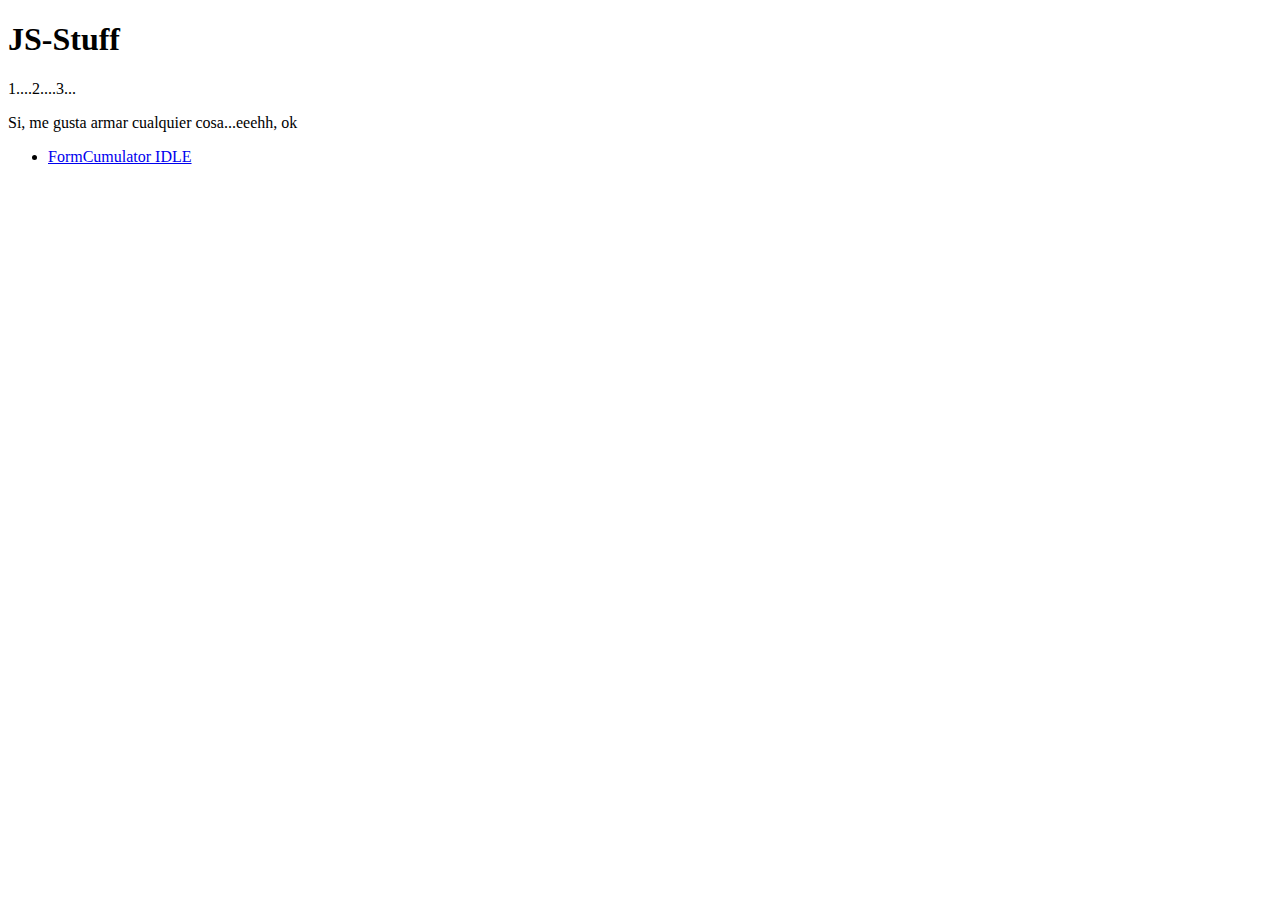
<file: index.html>
<!DOCTYPE html>
<html lang="en">
<head>
    <meta charset="UTF-8">
    <meta http-equiv="X-UA-Compatible" content="IE=edge">
    <meta name="viewport" content="width=device-width, initial-scale=1.0">
    <title>JS-Stuff</title>
    <link rel="stylesheet" href="styles.css">
</head>
<body>
    <h1>JS-Stuff</h1>
    <p>1....2....3...</p>
    <p>Si, me gusta armar cualquier cosa...eeehh, ok</p>
    <ul>
        <li><a href="formcumulator/formcumulator.html">FormCumulator IDLE</a></li>
    </ul>
</body>
<script src="main.js"></script>
</html>
</file>
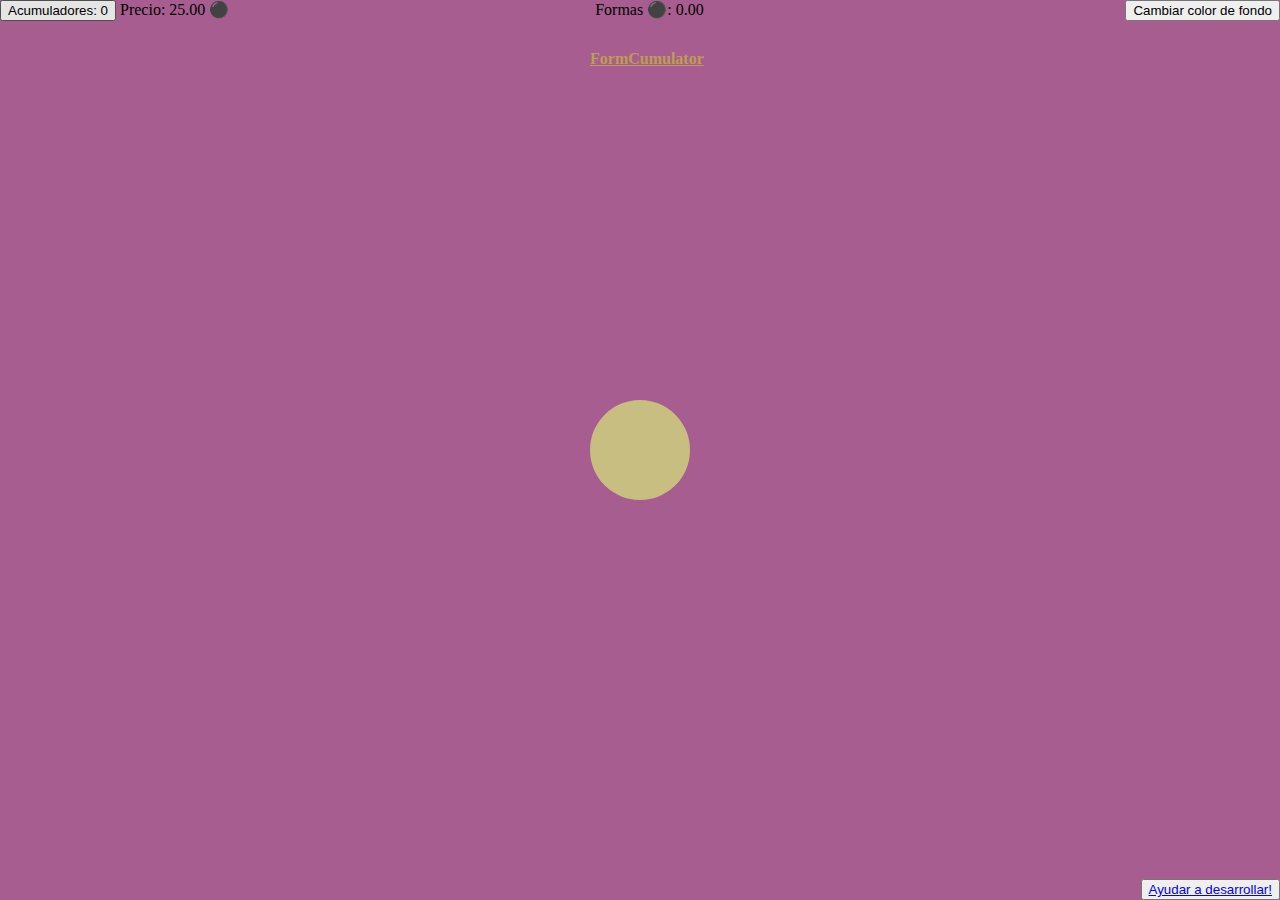
<file: formcumulator.html>
<!DOCTYPE html>
<html lang="en">
<head>
  <meta charset="UTF-8">
  <meta http-equiv="X-UA-Compatible" content="IE=edge">
  <meta name="viewport" content="width=device-width, initial-scale=1.0">
  <title>FormCumulator</title>
  <link rel="stylesheet" href="formcumulator.css">
    </head>
    <body>
      <button id="botonAcumuladores" onclick="compraAcumuladores()">Acumuladores: 0</button>
      <div id="circulo" onclick="accionCirculo()"></div>
      <div id="formas">Formas ⚫: 0.00</div>
      <div id="titulo">FormCumulator</div>
      <button  id="cambiarColorDeFondo" onclick="colorFondo()">Cambiar color de fondo</button>
      <div id="precioAcumuladores">Precio: 25.00 ⚫</div>
      <!-- <progress id="progresoAcumuladores" onchange="progresoAcumuladores()"></progress> -->
      <div class="contenedorProgreso1" id="contenedorAcumulador1">
        <div class="progresoAcumulador" id="progresoAcumumlador"></div>
      </div>
      <button id="support"><a href="https://github.com/cjperron/JS-stuff"> Ayudar a desarrollar!</a></button>

    </body>
    <script src="formcumulator.js"></script>
</html>
</file>
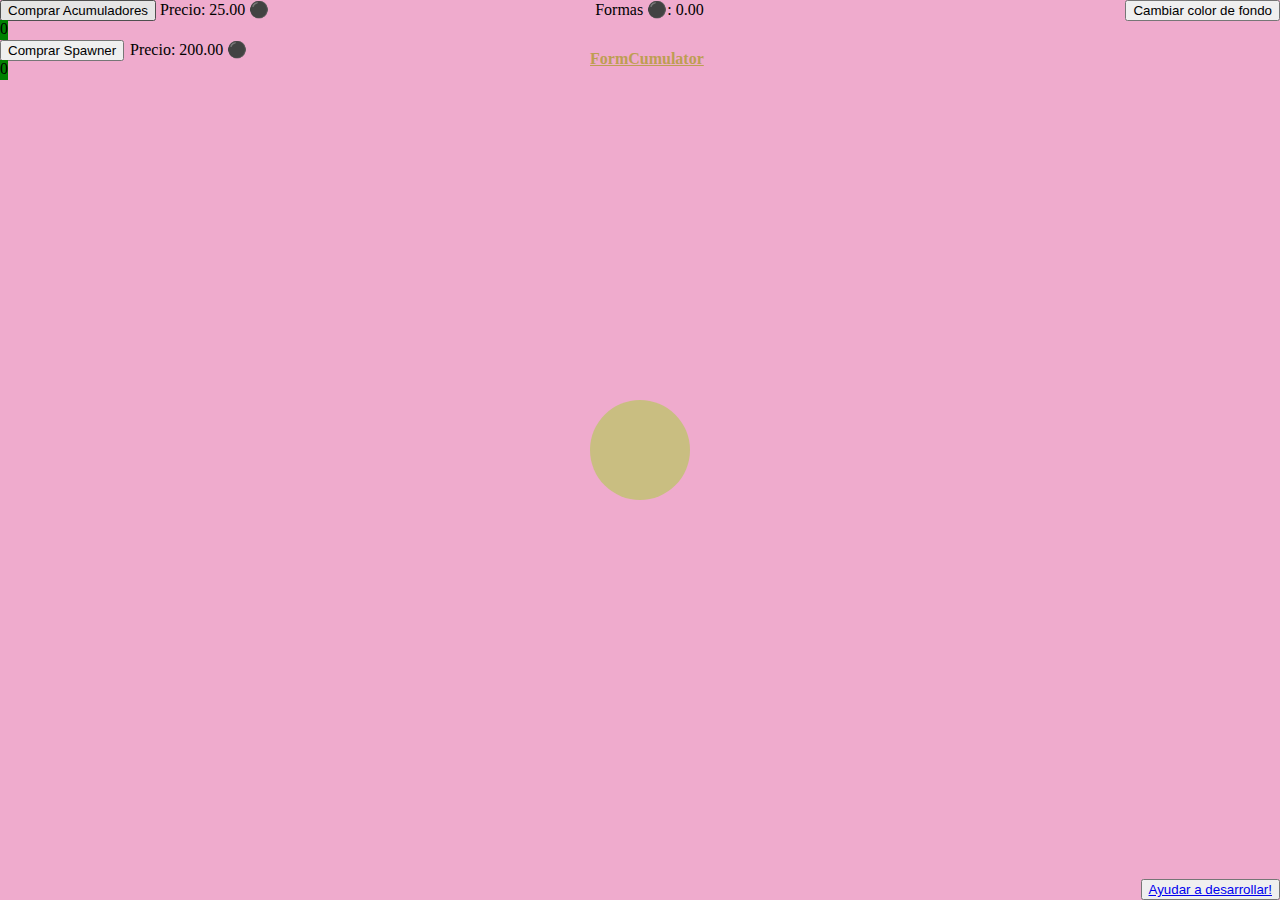
<file: formcumulator/formcumulator.html>
<!DOCTYPE html>
<html lang="en">
<head>
  <meta charset="UTF-8">
  <meta http-equiv="X-UA-Compatible" content="IE=edge">
  <meta name="viewport" content="width=device-width, initial-scale=1.0">
  <title>FormCumulator</title>
  <link rel="stylesheet" href="formcumulator.css">
    </head>
    <body>
      <button id="botonAcumuladores" onclick="compraAcumuladores()">Comprar Acumuladores</button>
      <div id="circulo" onclick="accionCirculo()"></div>
      <div id="formas">Formas ⚫: 0.00</div>
      <div id="titulo">FormCumulator</div>
      <button  id="cambiarColorDeFondo" onclick="colorFondo()">Cambiar color de fondo</button>
      <div id="precioAcumuladores">Precio: 25.00 ⚫</div>
      <!-- <progress id="progresoAcumuladores" onchange="progresoAcumuladores()"></progress> -->
      <div class="contenedorProgreso1" id="contenedorAcumulador1">
        <div class="progresoAcumulador" id="progresoAcumulador">0</div>
      </div>
      <button id="support"><a href="https://github.com/cjperron/JS-stuff"> Ayudar a desarrollar!</a></button>
      <button id="botonSpawners" onclick="compraSpawners()">Comprar Spawner</button>
      <div id="precioSpawners">Precio: 200.00 ⚫</div>
      <div class="contenedorProgreso2" id="contenedorProgreso2">
        <div class="progresoSpawner" id="progresoSpawner">0</div>
      </div>
    </body>
    <script src="formcumulator.js"></script>
</html>
</file>
<file: styles.css>
/* Estilos a agregar */
</file>
<file: formcumulator.css>
#botonAcumuladores{
    position: absolute;
    top: 0px;
    left: 0px;
}
#circulo{
    width: 100px; 
    height: 100px; 
    background-color: rgb(201, 190, 129); 
    position: absolute;
    left: 50%;
    top: 50%;
    margin-left: -50px;
    margin-top: -50px;
    border-radius: 50%;
}
#support{
    position: absolute;
    bottom: 0px;
    right: 0px;
}
#formas{
    position: absolute;
    top: 0px;
    left: 46.5%;
}
#titulo{
    position: absolute;
    top: 50px;
    left: 50%;
    margin-left: -50px;
    font-weight: bold;
    text-decoration: underline;
    color: rgb(189, 158, 82);
}
#cambiarColorDeFondo{
    position: absolute;
    top: 0px;
    right: 0px;
}
#precioAcumuladores{
    position: absolute;
    top: 0px;
    left: 120px;
}
.contenedorProgreso1{
    position: absolute;
    top: 20px;
    left: 0px;
    width: 115px; 
    height: 20px;
}
.contenedorProgreso1 .progresoAcumulador{
    position: absolute;
    height: 100%;
    background-color: green;
    animation: animacionProgreso 3s infinite;
}

@keyframes animacionProgreso{
    0% {width: 0%;}
    100% {width: 100%;}
}
</file>
<file: formcumulator/formcumulator.css>
#botonAcumuladores{
    position: absolute;
    top: 0px;
    left: 0px;
}
#botonSpawners{
    position: absolute;
    top: 40px;
    left: 0px;
}
#circulo{
    width: 100px; 
    height: 100px; 
    background-color: rgb(201, 190, 129); 
    position: absolute;
    left: 50%;
    top: 50%;
    margin-left: -50px;
    margin-top: -50px;
    border-radius: 50%;
}
#support{
    position: absolute;
    bottom: 0px;
    right: 0px;
}
#formas{
    position: absolute;
    top: 0px;
    left: 46.5%;
}
#titulo{
    position: absolute;
    top: 50px;
    left: 50%;
    margin-left: -50px;
    font-weight: bold;
    text-decoration: underline;
    color: rgb(189, 158, 82);
}
#cambiarColorDeFondo{
    position: absolute;
    top: 0px;
    right: 0px;
}
#precioAcumuladores{
    position: absolute;
    top: 0px;
    left: 160px;
}
#precioSpawners{
    position: absolute;
    top: 40px;
    left: 130px;
}
.contenedorProgreso1{
    position: absolute;
    top: 20px;
    left: 0px;
    width: 153.03px; 
    height: 20px;
}
.contenedorProgreso2{
    position: absolute;
    top: 60px;
    left: 0px;
    width: 124.17px; 
    height: 20px;
}
.contenedorProgreso1 .progresoAcumulador{
    position: absolute;
    height: 100%;
    background-color: green;
    animation: animacionProgreso 3s infinite;
}
.contenedorProgreso2 .progresoSpawner{
    position: absolute;
    height: 100%;
    background-color: green;
    animation: animacionProgreso 3s infinite;
}

@keyframes animacionProgreso{
    0% {width: 0%;}
    100% {width: 100%;}
}
</file>
